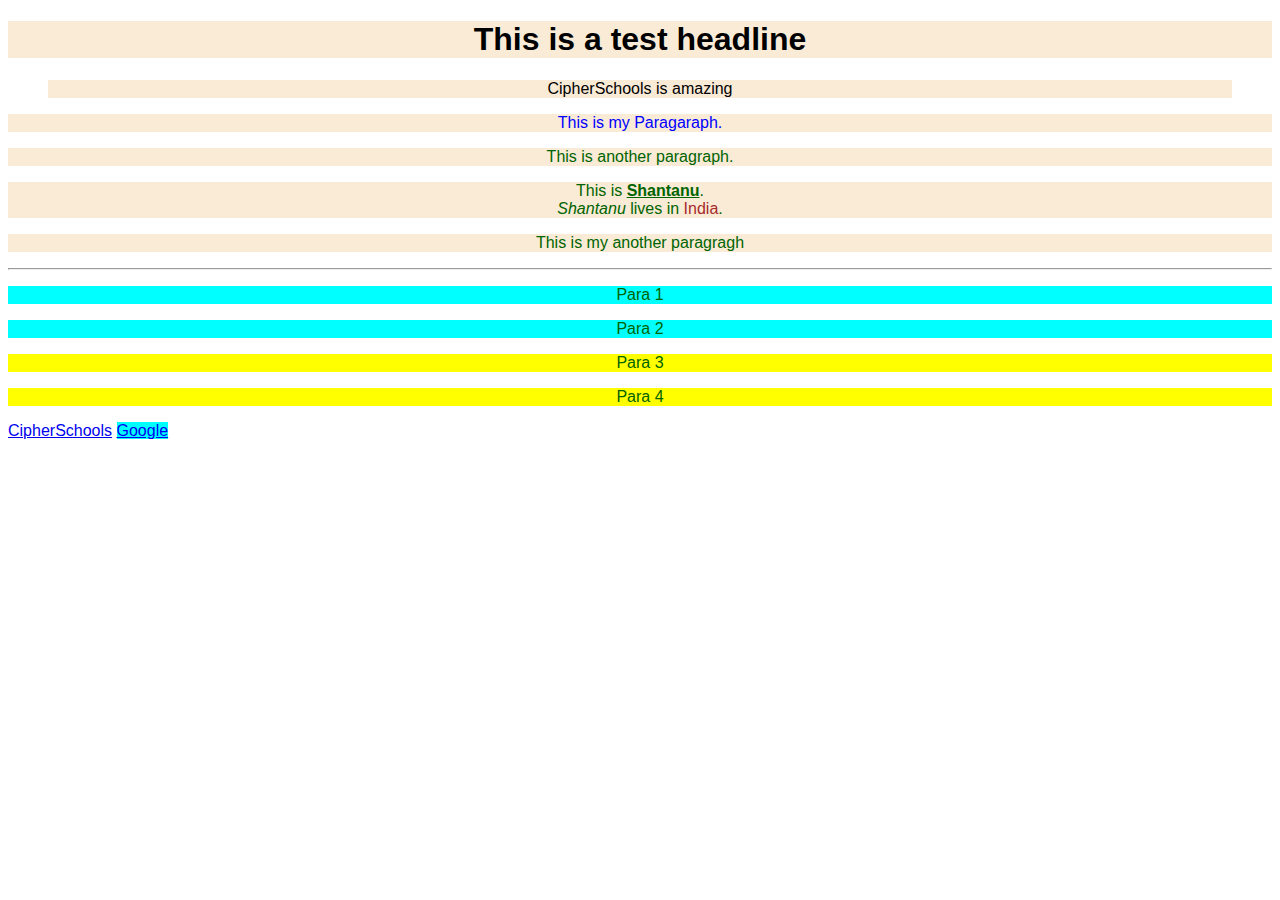
<file: Lecture 5/test1.html>
<!DOCTYPE html>
<html lang="en">
<head>
    <meta charset="UTF-8">
    <meta name="viewport" content="width=device-width, initial-scale=1.0">
    <link rel="stylesheet" href="./test1.css">
    <title>Page Title</title>
</head>
<body>
    
        <h1>This is a test headline</h1>
        <blockquote>CipherSchools is amazing</blockquote>
        <p class="centre-paragraph">This is my Paragaraph.</p>
        <p>This is another paragraph.</p>
        <p id="myParagraph">This is <b><u>Shantanu</u></b>.<br><i>Shantanu</i> lives in 
        <span style="color: brown;">India</span>.</p>
    <section>
        <p>This is my another paragragh</p>
    </section>
        <hr>

    
    <div>
        <p>Para 1</p>
        <p>Para 2</p>
    </div>
    <p>Para 3</p>
    <p>Para 4</p>
    <div>
        <a href="https://cipherschools.com">CipherSchools</a>
        <a href="https://google.com" target="_blank">Google</a>
    </div>
</body>
</html>
</file>
<file: Lecture 5/test1.css>
/*Element Selector*/
p {
    color:darkgreen;
}

/*ID Selector*/
#myParagraph {
    text-align: center;
}

/*Class Selector*/
.centre-paragraph {
    color:blue;
    text-align: center;
}

/*Universal Selector*/
* {
    font-family: Arial, Helvetica, sans-serif;
}

/*Group Selector*/
h1,blockquote,p {
    text-align: center;
    background-color: antiquewhite;
}

/*Descendent Selector*/
div p {
    background-color: yellow;
}

/*Child Selector 
(NOTE: Every descendent is a child but every child is not a descendent)*/
div > p {
    background-color: cyan;
}

/*Adjacent Sibling Selector*/
div + p {
background-color: yellow;
}

/*General Sibling Selector*/
div ~ p {
    background-color: yellow;
    }

/*Pseudo class Selector*/
div ~ p:hover {
    background-color: yellow;
}

/*Pseudo element Selector*/
div ~ p ::first-letter{
    color: red;
}

/*Attribute Selector*/
a[target]{
    background-color: cyan;
}
</file>
